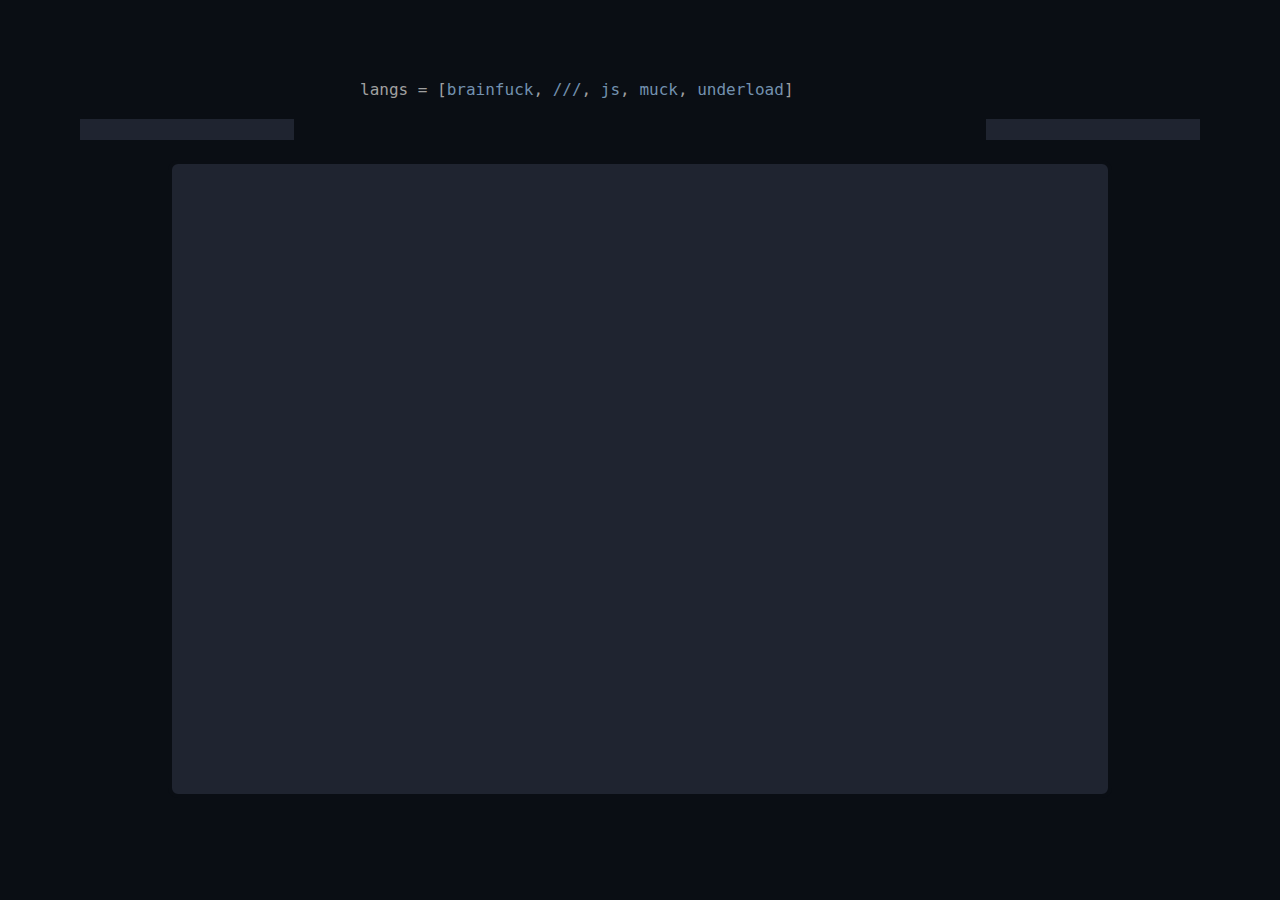
<file: index.html>
<!DOCTYPE html>
<html lang="en">
<head>
    <meta charset="UTF-8">
    <title></title>
    <link rel="stylesheet" href="main.css"></link>
    <script src="tio-api/util.js"></script>
    <script src="tio-api/tio.js"></script>
    <script src="main.js"></script>
    <script src="bf.js"></script>
    <script src="slashes.js"></script>
    <script src="muck.js"></script>
    <script src="underload.js"></script>
    <script src="stack.js"></script>
    <script src="tio.js"></script>
</head>
<body onload="init();">
    <div id="theme-list" style="color:rgb(160, 160, 160); float: right;">
      langs = [<a
      onclick="setInterp('brainfuck');" href="#brainfuck">brainfuck</a>, <a
      onclick="setInterp('slashes');" href="#slashes">///</a>, <a
      onclick="setInterp('js');" href="#js">js</a>, <a
      onclick="setInterp('muck');" href="#muck">muck</a>, <a
      onclick="setInterp('underload');" href="#underload">underload</a
      >]
      <!-- <a onclick="changeStyle('kazimir-malevich');" href="#kazimir-malevich">kazimir-malevich</a>,
      <a onclick="changeStyle('new-moon');" href="#new-moon">new-moon</a>,
      <a onclick="changeStyle('nord');" href="#nord">nord</a>] -->
    </div><br>
    <h2 id="title"></h2>
    <input type="text" id="progInp" oninput='onInput();'>
    <input type="text" id="progOut" readonly>

    <div id='evaluator'>
    <div id='left'>
        <textarea id="input" name="" rows=32 oninput='onInput();'></textarea>
    </div>
    <div id='right'>
        <textarea id="output" name="" rows=32 readonly></textarea >
    </div>
    </div>
</body>
</html>

<!--
body 
  evaluator 
    left 
      input 
    right 
      output 
-->
</file>
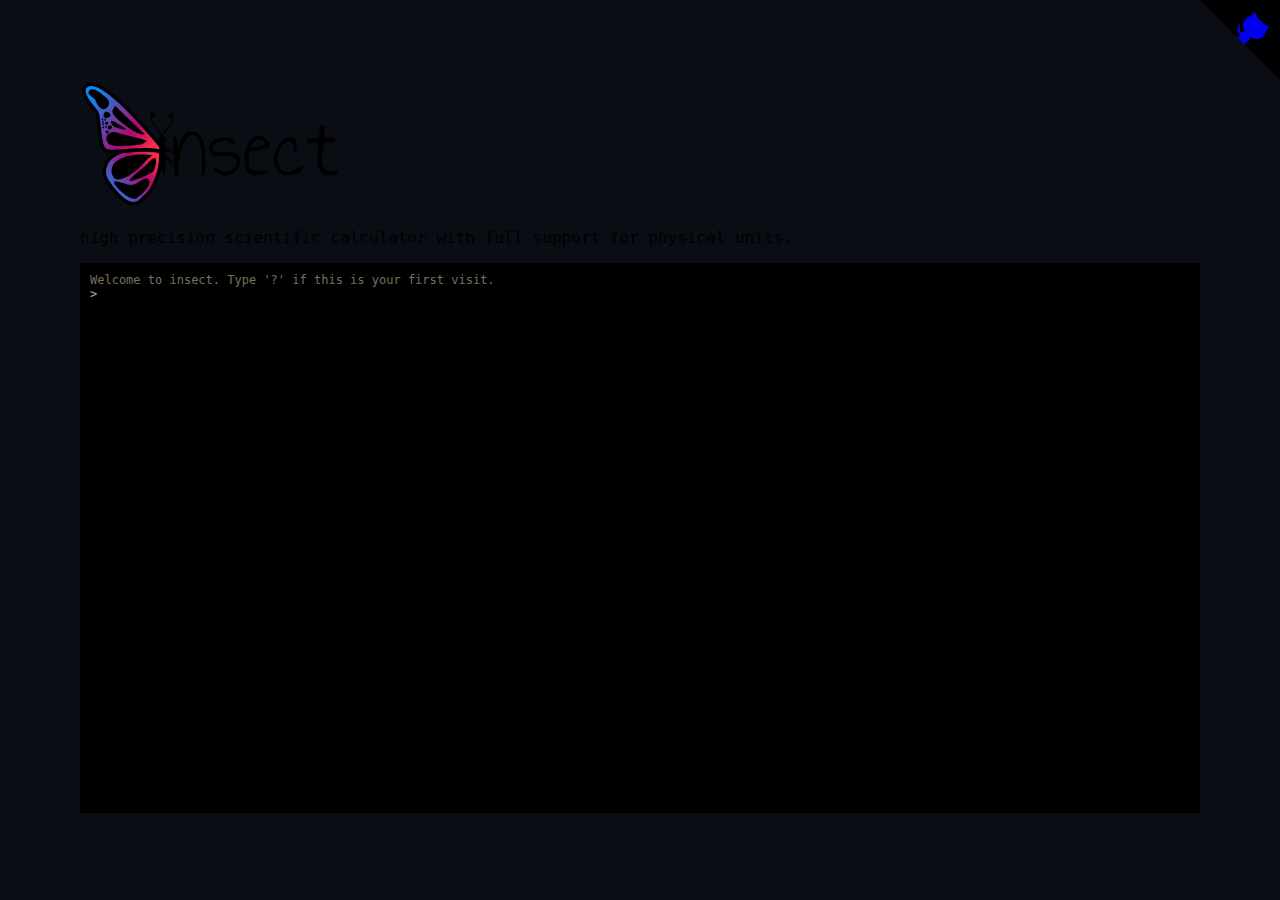
<file: insect.html>
<!DOCTYPE html>
<html lang="en">
  <head>
    <meta charset="utf-8" />
    <meta name="viewport" content="width=device-width, initial-scale=1">
    <meta name="description" content="High precision scientific calculator with full support for physical units">
    <meta name="keywords" content="calculator,scientific,math,physics,unit,conversion,quantity,SI,imperial,precision">
    <meta name="author" content="David Peter">
    <meta property="og:type" content="website">
    <meta property="og:image" content="https://insect.sh/media/insect-banner.png">
    <meta property="og:title" content="insect - scientific calculator">
    <meta property="og:url" content="https://insect.sh/">
    <meta property="og:description" content="High precision scientific calculator with full support for physical units.">
    <meta name="twitter:card" content="summary_large_image">
    <meta name="twitter:site" content="@sharkdp86">
    <meta name="twitter:title" content="insect - scientific calculator">
    <meta name="twitter:description" content="High precision scientific calculator with full support for physical units.">
    <meta name="twitter:image:src" content="https://insect.sh/media/insect-banner.png">
    <meta name="twitter:image:width" content="500">
    <meta name="twitter:image:height" content="250">
    <meta name="twitter:url" content="https://insect.sh/">
    <title>insect - scientific calculator</title>
    <link href="https://fonts.googleapis.com/css?family=Exo+2%7CFira+Mono:400,700" rel="stylesheet">
    <link href="terminal.css" rel="stylesheet">
    <link href="main.css" rel="stylesheet">
    <link rel="icon" type="image/png" href="media/insect-196x196.png" sizes="196x196">
    <link rel="icon" type="image/png" href="media/insect-32x32.png" sizes="32x32">
    <link rel="icon" type="image/png" href="media/insect-16x16.png" sizes="16x16">
    <link rel="search" type="application/opensearchdescription+xml" href="/opensearch.xml" title="insect.sh scientific calculator">
    <script src="insect.js" type="text/javascript"></script>
    <script src="keyboardevent-key-polyfill.js" type="text/javascript"></script>
    <script src="jquery.min.js" type="text/javascript"></script>
    <script src="jquery.terminal.min.js" type="text/javascript"></script>
    <script src="jquery.mousewheel-min.js" type="text/javascript"></script>
    <script type="text/javascript">
      // Load KeyboardEvent polyfill for old browsers
      keyboardeventKeyPolyfill.polyfill();

      var insectEnv = Insect.initialEnvironment;
      var clearCommands = ["clear", "cls", "quit", "exit"];

      function updateUrlQuery(query) {
        url = new URL(window.location);
        if (query == null) {
          url.searchParams.delete('q');
        } else {
          url.searchParams.set('q', query);
        }

        history.replaceState(null, null, url);
      }

      function interpret(line) {
        // Skip empty lines or line comments
        var lineTrimmed = line.trim();
        if (lineTrimmed === "" || lineTrimmed[0] === "#") {
          return;
        }

        // Run insect
        var res = Insect.repl(Insect.fmtJqueryTerminal)(insectEnv)(line);
        insectEnv = res.newEnv;

        // Handle shell commands
        if (clearCommands.indexOf(res.msgType) >= 0) {
          // Clear screen:
          this.clear();
          return;
        } else if (res.msgType == "quit") {
          // Treat as reset:
          this.clear();
          insectEnv = Insect.initialEnvironment;
          return;
        } else if (res.msgType == "copy") {
          // Copy result to clipboard:
          if (res.msg == "") {
            res.msg = "\nNo result to copy.\n";
          } else {
            navigator.clipboard.writeText(res.msg);
            res.msg = "\nCopied result '" + res.msg + "' to clipboard.\n";
          }
        }

        if (res.msgType === "error") {
          ga('send', 'event', 'user-input', 'error', line);
        } else {
          ga('send', 'event', 'user-input', 'success', line);
        }

        updateUrlQuery(line);

        return res.msg;
      }

      function emph(str) {
        return "[[;;;hl-emphasized]" + str + "]";
      }

      function colored(col, str) {
        return "[[;#" + col + ";]" + str + "]";
      }

      var visitedBefore = localStorage.getItem("visitedBefore") === "yes";
      var greeting = "";
      if (!visitedBefore) {
        greeting = colored("75715E", "Welcome to insect. Type '?' if this is your first visit.");
        localStorage.setItem("visitedBefore", "yes");
      } else {
        greeting = colored("75715E", "Welcome to insect. Enter '?' for help.");
      }

      $(document).ready(function() {
        var term = $('#terminal').terminal(interpret, {
          greetings: greeting,
          name: "terminal",
          height: 550,
          prompt: "[[;;;prompt]&gt; ]",
          // clear: false, // do not include 'clear' command
          // exit: false, // do not include 'exit' command
          checkArity: false,
          historySize: 200,
          historyFilter(line) {
            return line.trim() !== "";
          },
          completion(inp, cb) {
            var identifiers = Insect.identifiers(insectEnv);

            var keywords =
              identifiers.concat(Insect.functions(insectEnv))
                         .concat(Insect.supportedUnits)
                         .concat(Insect.commands);

            cb(keywords.sort());
          },
          onClear() {
            updateUrlQuery(null);
          }
        });

        // evaluate expression in query string if supplied (via opensearch)
        if (location.search) {
          var queryParams = new URLSearchParams(location.search);
          if (queryParams.has("q")) {
            term.exec(queryParams.get("q").replace(/\+/g, " "));
          }
        }
      });
    </script>
  </head>
  <body>
    <div id="content">
      <svg id="insect-logo" width="260" height="128" viewBox="0 0 77.391 38.1">
        <defs>
          <linearGradient id="a">
            <stop offset="0" stop-color="#f72d4b"/>
            <stop offset=".312" stop-color="#b1076f"/>
            <stop offset="1" stop-color="#078af4"/>
          </linearGradient>
          <linearGradient href="#a" id="b" x1="-2996.72" x2="-1559.018" y1="4654.921" y2="4200.613" gradientTransform="matrix(.09408 0 0 .09408 -16454.439 2288.328)" gradientUnits="userSpaceOnUse" />
          <linearGradient href="#a" id="c" x1="-12403.771" x2="-12550.984" y1="16503.461" y2="9437.118" gradientTransform="matrix(.0249 0 0 .0249 -16447.602 2300.046)" gradientUnits="userSpaceOnUse" />
        </defs>
        <g stroke-width="2.058" aria-label="nsect" fill="currentColor">
          <path d="M28.215 28.178q-.052-.42-.105-1.21-.026-.815-.079-1.815l-.052-2.13-.053-2.104q-.026-1-.079-1.79-.026-.814-.105-1.235 0-.027-.026-.132 0-.105-.027-.237v-.21-.158q.395-.315.658-.21.29.105.473.473.185.342.263.868.08.526.106 1.052.052.526.052.974v.605q.053-.448.158-1.053.105-.605.316-1.236.21-.631.5-1.236.315-.631.762-1.105.447-.473 1-.736.578-.263 1.315-.21 1.157.052 1.894.63.762.58 1.183 1.552.447.974.632 2.236.21 1.263.263 2.683.078 1.42.052 2.893-.026 1.447-.026 2.788-.237.053-.474.185-.236.105-.394.078-.158 0-.237-.21-.052-.237.053-.894l.079-1.447q.079-1 .052-2.21 0-1.21-.131-2.498-.132-1.289-.5-2.341-.342-1.078-1-1.736-.657-.684-1.71-.684-1.078.447-1.814 1.684-.71 1.236-1.157 2.893-.421 1.657-.632 3.603-.184 1.92-.21 3.762-.053-.027-.21-.027h-.316l-.316-.052q-.131-.027-.158-.053zM39.894 26.179q.473 0 .868.184.42.184.815.421.395.21.79.395.42.157.894.157.552 0 1.13-.184.605-.21 1.105-.552.5-.368.816-.868.315-.526.315-1.131.027-.184 0-.447 0-.263-.158-.526-.157-.29-.526-.526-.368-.263-1.078-.395-.684-.131-1.736-.131-1.052-.027-2.604.184-.394 0-.763-.21-.368-.237-.657-.553-.29-.342-.474-.71-.184-.395-.184-.737 0-1.026.421-1.657.447-.657 1.131-1.026.684-.394 1.526-.552.841-.158 1.71-.158.394 0 .894.053.526.026.946.21.448.158.737.526.316.369.316 1.026-.053.447-.158.552-.08.08-.263-.052-.158-.158-.395-.421-.237-.263-.579-.5-.315-.263-.789-.394-.447-.132-1.025 0-.605 0-1.21.131-.605.105-1.105.395-.473.29-.79.789-.288.5-.288 1.262 0 .395.341.553.369.131.947.131.605 0 1.342-.026.763-.053 1.552-.053t1.525.132q.737.105 1.289.473.579.342.894 1 .316.657.237 1.71 0 .762-.447 1.446-.42.684-1.105 1.21-.657.5-1.473.79-.815.288-1.578.21-.316-.027-.868-.158-.526-.158-1.052-.421-.5-.263-.868-.631-.368-.395-.368-.921zM49.047 22.128q0-.789.342-1.736.342-.973.92-1.788.606-.842 1.342-1.394.763-.579 1.578-.579.447 0 .868.184.447.184.842.5.42.29.736.684.342.368.526.789.184.42.184.815.027.395-.21.684l-5.55 1.026q-.105.026-.184.263-.079.21-.131.552-.053.342-.106.763l-.052.79q-.027.368-.027.683v.447q0 .737.342 1.21.369.447.921.684.552.237 1.236.316.71.079 1.394.079.684 0 1.29-.053.604-.053.999-.053 0 .106-.08.237-.078.132-.183.263l-.21.21q-.106.08-.132.106-.21.052-.658.158-.42.078-.92.157-.474.08-.895.132-.42.053-.578.053-.816.157-1.42-.027-.606-.184-1.027-.631-.42-.447-.683-1.078-.263-.658-.395-1.394-.132-.737-.158-1.526 0-.79.08-1.526zm3.814-4.497q-.237 0-.631.263-.369.236-.71.631-.316.368-.553.815-.21.421-.131.737.684.079 1.42-.026.736-.106 1.341-.316.605-.237 1-.526.394-.316.368-.631 0-.316-.5-.553-.473-.263-1.604-.394zM57.753 23.812q0-.973.316-2.157.315-1.184.92-2.183.605-1.026 1.5-1.71.894-.684 2.078-.684.605-.079.973.132.368.184.552.605.21.42.263.973.08.526.08 1.105.025.552 0 1.052 0 .473.052.789h-.658q-.026-.158-.105-.737-.053-.605-.21-1.236-.158-.631-.448-1.13-.263-.5-.762-.5-.737 0-1.394.578-.632.579-1.105 1.394-.474.816-.763 1.683-.29.868-.29 1.447.027.658.185 1.447.158.763.5 1.394.368.631.946 1.026.58.394 1.42.236.632 0 1.21-.263.58-.263 1.132-.552.552-.29 1.104-.552.58-.263 1.21-.263 0 .683-.5 1.21-.5.5-1.236.815-.71.315-1.525.473-.79.158-1.342.158-.894 0-1.657-.368-.736-.368-1.288-.973-.553-.632-.868-1.447-.29-.842-.29-1.762zM70.878 18.762q-.237-.08-.657-.053-.395 0-.868.053-.447.026-.868.079-.421.052-.71.052-.132 0-.185-.368-.026-.395-.105-1.052l3.709-.263q.079-.92.105-1.315.026-.395 0-.658 0-.29-.026-.631v-1.131q.684-.105 1.026-.053.368.027.5.184.13.158.104.474 0 .29-.078.736-.053.447-.106 1.079-.026.631.053 1.42l3.156-.105v1.289q-.21 0-.657.026-.447.026-.973.053-.5.026-.947.052-.421.026-.632.105-.21.947-.447 2.026-.236 1.078-.315 2.13-.08 1.052.052 1.973.132.894.658 1.5.526.578 1.499.815.973.21 2.578-.158-.053.394-.316.657-.237.237-.579.395-.315.131-.683.21-.369.053-.658.053-1.341 0-2.13-.474-.79-.5-1.184-1.288-.395-.79-.5-1.789-.105-1.026-.079-2.078.053-1.052.158-2.078.105-1.026.105-1.867z"/>
        </g>
        <path fill="url(#b)" d="M-16670.852 2763.415c-16.3-1.43-37.895-7.418-51.413-14.252-8.155-4.124-17.496-9.574-22.327-13.026l-3.088-2.206.201-2.422c.287-3.457 2.792-8.218 10.199-19.382 8.26-12.449 9.631-14.258 23.313-30.747 12.318-14.848 13.878-16.369 21.395-20.864 17.59-10.517 35.173-11.494 48.418-2.69 5.093 3.387 9.665 8.601 12.292 14.019 4.284 8.836 10.321 29.043 12.71 42.542.86 4.862 1.038 7.438 1.025 14.917-.02 9.864-.627 13.465-3.163 18.667-1.621 3.325-5.486 7.348-8.716 9.07-3.411 1.818-8.857 3.226-12.479 3.226-1.662 0-3.878.378-5.465.933-5.933 2.074-14.769 2.929-22.902 2.215z" transform="matrix(-.07746 .10711 .10711 .07746 -1566.412 1603.983)"/>
        <path fill="url(#c)" d="M-16763.593 2726.152c-1.583-1.808-4.938-32.508-6.528-39.277-11.029-46.945-17.561-83.504-19.662-114.696-.358-5.3-1.602-23.231-1.245-27.141 1.123-12.306 3.317-19.813 6.809-25.21 3.629-5.61 14.242-10.246 18.969-7.918 4.293 2.113 10.662 9.821 14.369 19.195 2.47 6.243 4.12 11.926 7.307 24.097 1.98 7.561 4.723 9.867 6.043 12.04 15.299 19.518 29.721 25.944 47.625 46.056 5.421 10.56 8.647 19.04 2.348 28.193-4.611 6.99-15.108 19.066-20.092 24.196-13.159 25.9-11.931 13.275-19.703 23.574-2.284 3.025-4.712 6.412-6.158 8.288-7.137 9.26-10.744 18.458-13.31 24.248-1.641 3.705-5.093 11.134-5.228 11.284-8.714-5.528-7.808-2.464-11.544-6.93z" transform="matrix(-.07746 .10711 .10711 .07746 -1566.412 1603.983)"/>
        <g fill="currentColor">
          <path d="M7.653 30.363c-.992-1.482-1.212-3.383-.587-5.084.518-1.407 1.576-2.593 3.07-3.48-1.415.006-2.403-.121-2.96-.486l-.038-.026c-1.32-.922-1.637-4.094-1.945-7.163-.186-1.861-.397-3.97-.816-4.496a28.057 28.057 0 00-.515-.626C2.326 7.156-.244 4.067.957 1.987 2.27.1 4.734.397 8.278 2.865c3.855 2.684 9.21 8.113 15.523 15.725.015-.104.03-.201.041-.286-.425-.155-.712-.45-.7-.784.01-.365.374-.665.872-.777-.2-.866-.846-1.776-1.474-2.66-.845-1.181-1.896-2.05-1.669-3.573a.648.648 0 01.11-.433.67.67 0 01.938-.167.672.672 0 01.168.938c-.17.242-.557.282-.826.205.085 1.174.867 1.786 1.594 2.806.621.87 1.26 1.766 1.508 2.66.727-1.474 1.518-1.989 2.016-2.766.623-.976.986-1.522.966-2.396-.163.006-.513.034-.655-.067a.793.793 0 01-.197-1.108.793.793 0 011.104-.197c.314.219.405.622.26.963-.323 2.032-.453 1.921-1.15 3.017-.495.772-1.284 1.284-2.006 2.75.643.082 1.129.452 1.116.887-.008.314-.282.581-.679.72.119.594.208 1.438.398 2.137.353 1.29-.11 7.248-.51 7.597-.223.14-.51-.695-.774-1.86-.039.247-.079.472-.114.662-.065.27-1.653 6.54-4.76 8.535-1.729 2.29-3.99 2.563-6.544.786-1.626-1.136-3.322-3.037-5.18-5.816zm.032-26.647C4.704 1.641 2.727 1.258 1.832 2.54c-.817 1.418 1.645 4.377 2.829 5.8.198.239.38.454.528.64.58.728.771 2.389 1.036 5.04.243 2.434.577 5.768 1.505 6.417l-.296.425.31-.416c.637.418 2.84.348 5.156.199.904-.197 3.044-.332 5.23-.345 1.91-.083 3.639-.056 4.839.26.221.036.42.075.592.12l.066-.67C17.1 12.068 11.59 6.435 7.685 3.716zm10.916 30.982l.06-.083.087-.053c2.803-1.711 4.368-7.893 4.377-7.921.324-1.807.54-3.94.428-4.705a1.772 1.772 0 01-.199-.134 2.796 2.796 0 00-.695-.262c-.988-.137-2.618-.21-4.295-.213-1.199.05-2.47.141-3.686.23-.568.041-1.101.08-1.61.113-2.574.737-4.358 2.145-5.029 3.966a4.615 4.615 0 00.474 4.149c.659.982 2.656 3.968 4.913 5.541 2.128 1.483 3.772 1.282 5.174-.628z"/>
          <path d="M8.661 6.976c-.136 1.075-1.267 2.121-2.323 1.518-.95-.527-1.44-1.84-1.827-2.707-.243-.548-2.82-1.48-1.717-2.694C3.9 1.881 6.54 4.163 7.295 4.816c.675.542 1.499 1.244 1.366 2.16zM12.355 16.097c2.422.631 4.968 1.087 7.36 1.91.425.15-1.007 1.247-2.208 1.283-1.069.08-7.945 1.012-9.06-.367-1.115-1.38-.56-2.91.979-3.345.946-.275 1.992.268 2.929.52zM15.704 15.001c-1.15-.62-2.22-1.499-3.21-2.267-1.05-.76-1.98-1.539-2.655-2.667-.676-1.13.712-2.311.712-2.311s7.057 6.97 8.698 8.315c-.81.534-2.828-.658-3.545-1.07zM8.616 11.118c-1.077.606-1.974-.016-1.438-1.254s2.85.408 1.438 1.254zM9.329 14.463c-.535.74-1.024-.012-1.024-.012l-.048-.387c.069-.937 1.84-.594 1.072.4zM7.504 12.834c.05-.68 1.337-.432.78.29-.39.538-.745-.009-.745-.009zM8.428 15.71c-.389.538-.743-.008-.743-.008l-.038-.282c.05-.68 1.337-.432.781.29zM6.894 11.78c-.238.328-.455-.005-.455-.005l-.02-.172c.029-.415.816-.263.475.177zM6.994 12.547c-.237.328-.453-.006-.453-.006l-.023-.171c.03-.417.815-.264.476.177zM7.085 13.33c-.238.327-.455-.008-.455-.008l-.022-.17c.03-.415.815-.265.477.177zM7.105 14.276c-.237.328-.454-.005-.454-.005l-.021-.172c.032-.414.817-.263.475.177zM7.933 14.04c-.237.328-.455-.006-.455-.006l-.021-.172c.03-.416.815-.264.476.178zM7.707 12.01c-.237.328-.452-.005-.452-.005l-.022-.172c.03-.414.815-.262.474.177zM9.276 12.232c.147-.427 2.102.868 2.618 1.188.61.335 1.3.78 1.836 1.22-.962.372-2.417-.416-3.356-.666-.521-.166-1.45-1.039-1.098-1.742zM10.599 29.432c-.592-.214-1.526-1.677-1.102-3.195.426-1.516 1.083-1.936 2.075-2.498 1.913-1.172 4.733-1.535 6.927-1.547 1.02-.009 2.042.2 3.096.214-1.813 1.034-2.846 2.901-4.463 4.182-1.532 1.237-4.367 3.612-6.533 2.844z"/>
          <path d="M10.132 30.374c-.012-.987 4.177 1.155 5.544.81 1.368-.342 2.326-1.363 3.347-1.743.766-.246 1.585-.285 1.631.758.04 1.201-.6 1.86-1.317 2.779-.642.815-1.823 1.743-2.603 2.275-1.607.923-6.584-3.47-6.602-4.88z"/>
          <path d="M14.787 30.018c-.24-.568 3.358-3.281 4.822-4.567.486-.45 2.39-2.962 2.906-2.056.429.735-.247 3.392-.808 3.946-.697.668-6.678 3.244-6.92 2.677z"/>
        </g>
        <g fill="none" stroke="currentColor">
          <path stroke-width=".32902091" d="M25.306 20.195s.837.578 1.292.802c.5.246 1.37.835 1.563.59"/>
          <path stroke-width=".32902091" d="M25.399 21.757c.97-1.49 1.248-1.828 1.997-1.263.328.246.776.38.776.38"/>
          <path stroke-width=".32214703" d="M25.237 22.618s.552.81.87 1.18c.695.81 1.97 2.4 2.255 2.268M24.931 22.338s.777.596 1.183.868c.68.456 1.868 1.487 2.1 1.276"/>
        </g>
      </svg>      
      <p class="desc">high precision scientific calculator with full support for physical units.</p>
      <div id="terminal"></div>
    </div>
    <a href="https://github.com/sharkdp/insect" class="github-corner" aria-label="View source on Github">
      <svg width="80" height="80" viewBox="0 0 250 250" style="position: absolute; top: 0; border: 0; right: 0;" aria-hidden="true"><path d="M0,0 L115,115 L130,115 L142,142 L250,250 L250,0 Z"></path><path d="M128.3,109.0 C113.8,99.7 119.0,89.6 119.0,89.6 C122.0,82.7 120.5,78.6 120.5,78.6 C119.2,72.0 123.4,76.3 123.4,76.3 C127.3,80.9 125.5,87.3 125.5,87.3 C122.9,97.6 130.6,101.9 134.4,103.2" fill="currentColor" style="transform-origin: 130px 106px;" class="octo-arm"></path><path d="M115.0,115.0 C114.9,115.1 118.7,116.5 119.8,115.4 L133.7,101.6 C136.9,99.2 139.9,98.4 142.2,98.6 C133.8,88.0 127.5,74.4 143.8,58.0 C148.5,53.4 154.0,51.2 159.7,51.0 C160.3,49.4 163.2,43.6 171.4,40.1 C171.4,40.1 176.1,42.5 178.8,56.2 C183.1,58.6 187.2,61.8 190.9,65.4 C194.5,69.0 197.7,73.2 200.1,77.6 C213.8,80.2 216.3,84.9 216.3,84.9 C212.7,93.1 206.9,96.0 205.4,96.6 C205.1,102.4 203.0,107.8 198.3,112.5 C181.9,128.9 168.3,122.5 157.7,114.1 C157.9,116.9 156.7,120.9 152.7,124.9 L141.0,136.5 C139.8,137.7 141.6,141.9 141.8,141.8 Z" fill="currentColor" class="octo-body"></path></svg>
    </a>
    <script>
      (function(i,s,o,g,r,a,m){i['GoogleAnalyticsObject']=r;i[r]=i[r]||function(){
      (i[r].q=i[r].q||[]).push(arguments)},i[r].l=1*new Date();a=s.createElement(o),
      m=s.getElementsByTagName(o)[0];a.async=1;a.src=g;m.parentNode.insertBefore(a,m)
      })(window,document,'script','https://www.google-analytics.com/analytics.js','ga');

      ga('create', 'UA-39945208-7', 'auto');
      ga('send', 'pageview');
    </script>
  </body>
</html>
</file>
<file: main.css>
* {
    font-family: Menlo, monospace;
}
/***** LAYOUT *****/
body {
    margin: 80px; /* Bad idea */
    padding: 0px;
    font-family: Menlo, monospace;
}

textarea {
    width: 100%;
    outline: none;
    border: none;
    resize: none;
}

#evaluator {
    border: 4px solid;
    border-radius: 10px;

    padding-top: 15px;
    padding-bottom: 15px;
    padding-left: 20px;
    padding-right: 20px;
}

#left, #right {
    float: left;
    /* height: 40px; */
}

#evaluator {
    width: 80%;
    margin: auto; /* Center */
}

#output {
    text-align: right;
}

/***** ASSERT *****/
/* EQUAL */
#evaluator { height: 600px }
#texarea   { height: 600px }

/* SUM == 100% */
#left  { width: 50% }
#right { width: 50% }

/***** FONTS *****/
textarea {
    font-size: 16px;
    font-family: Menlo, monospace;
}

/***** COLORS *****/
#output               { color: #95E6CB; }
#input                { color: #73D0FF; }
#evaluator { background-color: #1F2430; }
textarea   { background-color: #1F2430; }
body       { background-color: #0A0E14; }
#evaluator     { border-color: #0A0E14; }



input {
    background-color: #1F2430;
    border: none;
    font-size: 16px;
    color: grey;
    margin-bottom: 20px;
}

#progOut {
    float: right;
}

#title {
    color: #c0c0c0;
    text-align: center;
}


#theme-list {
    /* margin: 0 auto; */
    text-align: left;
    width: 75%;
}

#theme-list>a {
    /* color: #C0C0C0; */
    color: rgb(115, 145, 175);
    /* color: #95afc0; */
    text-decoration: none;
}

#theme-list>a:hover{
    color: #6ab3e7;
}
</file>
<file: terminal.css>
/*!
 *       __ _____                     ________                              __
 *      / // _  /__ __ _____ ___ __ _/__  ___/__ ___ ______ __ __  __ ___  / /
 *  __ / // // // // // _  // _// // / / // _  // _//     // //  \/ // _ \/ /
 * /  / // // // // // ___// / / // / / // ___// / / / / // // /\  // // / /__
 * \___//____ \\___//____//_/ _\_  / /_//____//_/ /_/ /_//_//_/ /_/ \__\_\___/
 *           \/              /____/                              version 2.18.3
 * http://terminal.jcubic.pl
 *
 * This file is part of jQuery Terminal.
 *
 * Copyright (c) 2011-2020 Jakub Jankiewicz <https://jcubic.pl/me>
 * Released under the MIT license
 *
 * Date: Mon, 31 Aug 2020 10:35:20 +0000
 */.cmd-prompt,.cmd-prompt div,.cmd .format,.terminal .terminal-output .format{display:inline-block}.cmd,.terminal h1,.terminal h2,.terminal h3,.terminal h4,.terminal h5,.terminal h6,.terminal pre{margin:0}.cmd .cmd-clipboard{position:absolute;left:-16px;top:0;width:16px;height:16px;background-color:transparent;border:none;color:transparent;outline:none;padding:0;resize:none;z-index:1000;overflow:hidden;white-space:pre;text-indent:-9999em;top:calc(var(--cursor-line, 0)*var(--size, 1)*14px)}.cmd .cursor+span:empty,.cmd div.cmd-end-line span[data-text]:last-child,.cmd div.cmd-end-line span[data-text]:last-child span,.cmd span.cmd-end-line,.cmd span.cmd-end-line span,.cmd textarea{-webkit-touch-callout:none;-webkit-user-select:none;-khtml-user-select:none;-moz-user-select:none;-ms-user-select:none;user-select:none}.terminal audio,.terminal canvas,.terminal img,.terminal object{cursor:default}.terminal{position:relative;line-height:normal;overflow-y:auto}terminal.terminal-temp{visibility:hidden}.terminal{contain:content}body.terminal{min-height:100vh;height:100%}html{height:100%}body.full-screen-terminal,body.terminal{margin:0;height:100%}body.full-screen-terminal .terminal{height:100%}.terminal>div.terminal-fill{min-height:100%;height:100%}.terminal>.terminal-font .terminal-resizer,.terminal>.terminal-resizer{position:absolute;top:0;right:0;bottom:0;left:0;overflow:hidden;pointer-events:none;z-index:-1;height:100%;border:none;padding:0;width:100%}.cmd{padding:0;position:relative;width:100%;z-index:300}.terminal a[tabindex="1000"],.terminal a[tabindex="1000"]:active,.terminal a[tabindex="1000"]:focus{outline:none}.cmd.cmd.cmd .cmd-inverted,.cmd.cmd.cmd .inverted,.terminal .inverted,.terminal .terminal-inverted{background-color:#aaa!important;color:#000!important}.cmd a[href] span,.terminal .terminal-output>:not(.raw) a[href] span{color:#0f60ff!important;--color:var(--link-color,#0f60ff);color:var(--link-color,#0f60ff)!important;text-decoration:underline}.cmd a[href]:hover span,.terminal .terminal-output>:not(.raw) a[href]:hover span{background-color:#0f60ff!important;background-color:var(--link-color,#0f60ff)!important;color:var(--background,#000)!important;text-decoration:none}.cmd .cmd-cursor,.cmd .cmd-cursor-line>span,.cmd .cmd-cursor-line img{display:inline-block}.cmd .cmd-cursor.cmd-blink .fa,.cmd .cmd-cursor.cmd-blink .far,.cmd .cmd-cursor.cmd-blink .fas,.cmd .cmd-cursor.cmd-blink span[data-text]:not(.emoji):not(.fa):not(.far):not(.fas) span,.cmd .cmd-cursor .emoji{-webkit-animation:terminal-blink 1s linear infinite;-moz-animation:terminal-blink 1s infinite linear;-ms-animation:terminal-blink 1s infinite linear;animation:terminal-blink 1s linear infinite}.bar.cmd .cmd-inverted,.bar.terminal .inverted{box-shadow:-2px 0 0 -1px #aaa;box-shadow:-2px 0 0 -1px var(--original-color,#aaa)}.cmd .cmd-prompt,.terminal,.terminal .terminal-output>div>div{display:block;height:auto}.terminal .terminal-output>div:not(.raw) div{white-space:nowrap}.cmd .cmd-prompt>span{float:left}.cmd .cmd-prompt~div span[style*=width],.terminal-output span[style*=width]{display:inline-block;line-height:1}.terminal-ouput span[style*=width]{min-height:14px;min-height:calc(var(--size, 1)*14px)}.cmd .cmd-prompt span[style*=width]{margin-top:2px}.cmd,.cmd span:not(.fas):not(.far):not(.fa),.terminal,.terminal-output>:not(.raw),.terminal-output>:not(.raw) a,.terminal-output>:not(.raw) span:not(.fas):not(.far):not(.fa){font-family:monospace}.cmd,.terminal{font-size:12px}.terminal-output div div:before{content:"\0200B";width:0;float:left;display:block}.cmd span[data-text]:not(.cmd-inverted):not(.token):not(.emoji),.terminal-output>div:not(.raw) div>span:not(.token):not(.inverted):not(.terminal-inverted):not(.cmd-inverted):not(.terminal-error):not(.emoji){color:#aaa;background-color:#000}.cmd .cmd-prompt span,.cmd span.cmd-prompt{background-color:transparent!important}.cmd .emoji,.terminal-output .emoji{height:12px;background-size:contain;background-repeat:no-repeat;color:transparent;position:relative}.cmd .far span,.cmd .fa span,.cmd .fas span,.terminal .terminal-output .far span,.terminal .terminal-output .fa span,.terminal .terminal-output .fas span{background:transparent!important;color:transparent!important;clip:rect(1px,1px,1px,1px);position:absolute}.cmd .emoji,.cmd .emoji span,.terminal-output .emoji,.terminal-output .emoji span{display:inline-block;width:2ch}.cmd,.terminal{box-sizing:border-box}.cmd .cmd-cursor span:not(.token):not(.inverted){color:inherit;background-color:inherit}.cmd .emoji.emoji.emoji.emoji,.cmd .emoji.emoji.emoji.emoji span{color:transparent;background-color:transparent}.cmd .cmd-cursor *{background-color:transparent}.cmd div{clear:both}.cmd .cmd-prompt+div{clear:right}terminal .terminal-output>div{margin-top:-1px}.terminal-output>div.raw>div *{overflow-wrap:break-word;word-wrap:break-word}.terminal .terminal-font{position:absolute;float:left;font-size:inherit;line-height:inherit;top:-100%;left:0;margin-bottom:1px}.cmd>span:not(.cmd-prompt){float:left}.cmd .cmd-prompt span.cmd-line{display:block;float:none}.terminal table{border-collapse:collapse}.terminal td{border:1px solid #aaa}.cmd span[data-text]:not(.emoji):not(.fa):not(.fas):not(.far) span{background-color:inherit;color:inherit}.cmd [role=presentation].cmd-cursor-line{position:relative;z-index:100}.cmd .cmd-prompt{position:relative;z-index:200}.cmd [role=presentation]:not(.cmd-cursor-line){overflow:hidden}.cmd{--original-color:var(--color,#aaa)}.cmd a[href]{--original-color:var(--link-color,#0f60ff)}@-webkit-keyframes terminal-blink{0%,50%{background-color:#aaa;background-color:var(--original-color,#aaa);color:#000;color:var(--background,#000)}50.1%,to{background-color:inherit;color:inherit;color:var(--original-background,var(--original-color,#aaa))}}@-moz-keyframes terminal-blink{0%,50%{background-color:#aaa;background-color:var(--original-color,#aaa);color:#000;color:var(--background,#000)}50.1%,to{background-color:inherit;color:inherit;color:var(--original-background,var(--original-color,#aaa))}}@keyframes terminal-blink{0%,50%{background-color:#aaa;background-color:var(--original-color,#aaa);color:#000;color:var(--background,#000)}50.1%,to{background-color:inherit;color:inherit;color:var(--original-background,var(--original-color,#aaa))}}@-webkit-keyframes terminal-glow{0%,50%{background-color:#aaa;background-color:var(--original-color,#aaa);color:#000;color:var(--background,#000);box-shadow:0 0 3px #aaa;-webkit-box-shadow:0 0 3px var(--color,#aaa);box-shadow:0 0 3px var(--color,#aaa)}50.1%,to{background-color:inherit;color:inherit;-webkit-box-shadow:none;box-shadow:none}}@-moz-keyframes terminal-glow{0%,50%{background-color:#aaa;background-color:var(--original-color,#aaa);color:#000;color:var(--background,#000);box-shadow:0 0 3px #aaa;-moz-box-shadow:0 0 3px var(--color,#aaa);box-shadow:0 0 3px var(--color,#aaa)}50.1%,to{background-color:inherit;color:inherit;-moz-box-shadow:none;box-shadow:none}}@keyframes terminal-glow{0%,50%{background-color:#aaa;background-color:var(--original-color,#aaa);color:#000;color:var(--background,#000);box-shadow:0 0 3px #aaa;box-shadow:0 0 3px var(--color,#aaa)}50.1%,to{background-color:inherit;color:inherit;box-shadow:none}}@-webkit-keyframes terminal-bar{0%,50%{box-shadow:-2px 0 0 -1px #aaa;box-shadow:-2px 0 0 -1px var(--original-color,#aaa)}50.1%,to{box-shadow:none}}@-moz-keyframes terminal-bar{0%,50%{box-shadow:-2px 0 0 -1px #aaa;box-shadow:-2px 0 0 -1px var(--original-color,#aaa)}50.1%,to{box-shadow:none}}@keyframes terminal-bar{0%,50%{box-shadow:-2px 0 0 -1px #aaa;box-shadow:-2px 0 0 -1px var(--original-color,#aaa)}50.1%,to{box-shadow:none}}@-webkit-keyframes terminal-underline{0%,50%{box-shadow:0 2px 0 #aaa;box-shadow:0 2px 0 var(--original-color,#aaa)}50.1%,to{box-shadow:none}}@-moz-keyframes terminal-underline{0%,50%{box-shadow:0 2px 0 #aaa;box-shadow:0 2px 0 var(--original-color,#aaa)}50.1%,to{box-shadow:none}}@keyframes terminal-underline{0%,50%{box-shadow:0 2px 0 #aaa;box-shadow:0 2px 0 var(--original-color,#aaa)}50.1%,to{box-shadow:none}}.underline-animation .cmd-cursor.cmd-blink a,.underline-animation .cmd-cursor.cmd-blink span[date-text] span{-webkit-animation-name:terminal-underline;-moz-animation-name:terminal-underline;-ms-animation-name:terminal-underline;animation-name:terminal-underline}.glow-animation .cmd-cursor.cmd-blink a,.glow-animation .cmd-cursor.cmd-blink span span{-webkit-animation-name:terminal-glow;-moz-animation-name:terminal-glow;-ms-animation-name:terminal-glow;animation-name:terminal-glow}.bar-animation .cmd-cursor.cmd-blink a,.bar-animation .cmd-cursor.cmd-blink span span{-webkit-animation-name:terminal-bar;-moz-animation-name:terminal-bar;-ms-animation-name:terminal-bar;animation-name:terminal-bar}@supports (-ms-ime-align:auto){.cmd .cmd-clipboard{margin-left:-9999px}@keyframes terminal-blink{0%,50%{background-color:var(--original-color,#aaa);color:var(--background,#000)}50.1%,to{background-color:var(--background,#000);color:var(--original-color,#aaa)}}@keyframes terminal-bar{0%,50%{border-left-color:var(--color,#aaa)}50.1%,to{border-left-color:var(--background,#000)}}@keyframes terminal-underline{0%,50%{border-bottom-color:var(--color,#aaa);line-height:12px;line-height:calc(var(--size, 1)*12px)}50.1%,to{border-bottom-color:var(--background,#000);line-height:12px;line-height:calc(var(--size, 1)*12px)}}}@media (-ms-high-contrast:active),(-ms-high-contrast:none){.cmd .cmd-clipboard{margin-left:-9999px}.underline-animation .cursor.blink span span{margin-top:1px}@-ms-keyframes terminal-blink{0%,50%{background-color:#aaa;color:#000}50.1%,to{background-color:#000;color:#aaa}}}.cmd span[data-text]::-moz-selection,.cmd span[data-text]:not(.far):not(.fa):not(.fas) span::-moz-selection,.terminal .terminal-output .raw div::-moz-selection,.terminal .terminal-output::-moz-selection,.terminal .terminal-output div div::-moz-selection,.terminal .terminal-output div div a::-moz-selection,.terminal .terminal-output span[data-text]::-moz-selection,.terminal .terminal-output span[data-text]:not(.far):not(.fa):not(.fas) span::-moz-selection,.terminal h1::-moz-selection,.terminal h2::-moz-selection,.terminal h3::-moz-selection,.terminal h4::-moz-selection,.terminal h5::-moz-selection,.terminal h6::-moz-selection,.terminal pre::-moz-selection,.terminal td::-moz-selection{background-color:#aaa;color:#000}.cmd span[data-text]:not(.far):not(.fa):not(.fas) span::selection,.terminal .terminal-output .raw div::selection,.terminal .terminal-output::selection,.terminal .terminal-output div div::selection,.terminal .terminal-output div div a::selection,.terminal .terminal-output span[data-text]::selection,.terminal .terminal-output span[data-text]:not(.far):not(.fa):not(.fas) span::selection,.terminal h1::selection,.terminal h2::selection,.terminal h3::selection,.terminal h4::selection,.terminal h5::selection,.terminal h6::selection,.terminal pre::selection,.terminal td::selection{background-color:hsla(0,0%,66.7%,.99);color:#000}.cmd .emoji::-moz-selection,.cmd .emoji span::-moz-selection,.cmd textarea::-moz-selection,.terminal-output .emoji::-moz-selection,.terminal-output .emoji span::-moz-selection{background-color:transparent!important;color:transparent!important}.cmd .emoji::selection,.cmd .emoji span::selection,.cmd textarea::selection,.terminal-output .emoji::selection,.terminal-output .emoji span::selection{background-color:transparent!important;color:transparent!important}.terminal .terminal-output>:not(.raw) .terminal-error,.terminal .terminal-output>:not(.raw) .terminal-error *{color:red;color:var(--error-color,red)}.tilda{position:fixed;top:0;left:0;width:100%;z-index:1100}.ui-dialog-content .terminal{width:100%;height:100%;box-sizing:border-box}.ui-dialog .ui-dialog-content.dterm{padding:0}.clear{clear:both}.cmd a[href],.terminal .terminal-output>:not(.raw) a[href]{color:#0f60ff;color:var(--link-color,#0f60ff);cursor:pointer}.cmd a[href]:not(.terminal-inverted),.terminal .terminal-output>:not(.raw) a[href]:not(.terminal-inverted){--color:var(--link-color,#0f60ff)}.terminal .terminal-output>:not(.raw) a[href].terminal-inverted{background:var(--color,#ccc)}.cmd a[href]:hover,.terminal .terminal-output>:not(.raw) a[href]:hover{background-color:#0f60ff;background-color:var(--link-color,#0f60ff);color:var(--background,#000)!important;text-decoration:none}.terminal .terminal-fill{position:absolute;left:0;top:-100%;width:100%;height:100%;margin:1px 0 0;border:none;opacity:.01;pointer-events:none;box-sizing:border-box}.cmd-editable,.terminal,.terminal .terminal-fill{padding:10px}.cmd-editable{padding-top:0}.terminal{padding-bottom:0}.terminal .cmd{margin-bottom:10px;position:relative}@supports (--css:variables){.cmd,.cmd div,.cmd span[data-text]:not(.cmd-inverted):not(.token):not(.emoji),.terminal,.terminal-output>:not(.raw) a,.terminal-output>:not(.raw) div,.terminal-output>:not(.raw) span[data-text]:not(.token):not(.inverted):not(.terminal-inverted):not(.cmd-inverted):not(.terminal-error):not(.emoji){color:var(--color,#aaa);background-color:var(--background,#000)}.terminal span[style*="--length"]{width:calc(var(--length, 1)*var(--char-width, 7.23438)*1px);display:inline-block}.cmd,.cmd div,.cmd span,.terminal,.terminal-output>:not(.raw) a,.terminal-output>:not(.raw) div,.terminal-output>:not(.raw) span{font-size:calc(var(--size, 1)*12px)}.cmd .emoji,.terminal-output .emoji{height:calc(var(--size, 1)*12px)}.cmd .clipboard{top:calc(var(--size, 1)*14*var(--cursor-line, 0)*1px)}.cmd.cmd.cmd .cmd-inverted,.cmd.cmd.cmd .inverted,.terminal .inverted{background-color:var(--color,#aaa)!important;color:var(--background,#000)!important}.cmd .cmd-cursor.cmd-blink{color:var(--color,#aaa);background-color:var(--background,#000)}.cmd .cmd-cursor.cmd-blink .emoji,.cmd .cmd-cursor.cmd-blink .fa,.cmd .cmd-cursor.cmd-blink .far,.cmd .cmd-cursor.cmd-blink .fas,.cmd .cmd-cursor.cmd-blink>span[data-text]:not(.emoji):not(.fa):not(.far):not(.fas) span,.cmd .cmd-cursor.cmd-blink a{-webkit-animation:var(--animation,terminal-blink) 1s infinite linear;-moz-animation:var(--animation,terminal-blink) 1s infinite linear;-ms-animation:var(--animation,terminal-blink) 1s infinite linear;animation:var(--animation,terminal-blink) 1s infinite linear}.cmd .cmd-cursor.cmd-blink .emoji,.cmd .cmd-cursor.cmd-blink .fa,.cmd .cmd-cursor.cmd-blink .far,.cmd .cmd-cursor.cmd-blink .fas{--original-background:inherit}.cmd .cmd-cursor.cmd-blink .emoji span{color:transparent;background:transparent}.cmd span[data-text]:not(.far):not(.fa):not(.fas):not(.emoji) span::-moz-selection,.terminal .terminal-output .raw div::-moz-selection,.terminal .terminal-output::-moz-selection,.terminal .terminal-output div div::-moz-selection,.terminal .terminal-output div div a::-moz-selection,.terminal .terminal-output span[data-text]::-moz-selection,.terminal .terminal-output span[data-text]:not(.far):not(.fa):not(.fas):not(.emoji) span::-moz-selection,.terminal h1::-moz-selection,.terminal h2::-moz-selection,.terminal h3::-moz-selection,.terminal h4::-moz-selection,.terminal h5::-moz-selection,.terminal h6::-moz-selection,.terminal pre::-moz-selection,.terminal td::-moz-selection{background-color:var(--color,#aaa);color:var(--background,#000)}.terminal .terminal-output div div a::-moz-selection{background-color:var(--link-color,rgba(15,96,255,.99))!important;color:var(--background,#000)!important}.terminal .terminal-output div div a:hover::-moz-selection{background-color:var(--link-color,rgba(2,50,144,.99))!important}.cmd span[data-text]:not(.far):not(.fa):not(.fas):not(.emoji) span::selection,.terminal .terminal-output .raw div::selection,.terminal .terminal-output::selection,.terminal .terminal-output div div::selection,.terminal .terminal-output div div a::selection,.terminal .terminal-output span[data-text]:not(.emoji)::selection,.terminal .terminal-output span[data-text]:not(.far):not(.fa):not(.fas):not(.emoji) span::selection,.terminal h1::selection,.terminal h2::selection,.terminal h3::selection,.terminal h4::selection,.terminal h5::selection,.terminal h6::selection,.terminal pre::selection,.terminal td::selection{background-color:var(--color,hsla(0,0%,66.7%,.99))!important;color:var(--background,#000)!important}.terminal .terminal-output div div a::selection{background-color:var(--link-color,rgba(15,96,255,.99))!important;color:var(--background,#000)!important}.terminal .terminal-output div div a:hover::selection{background-color:var(--link-color,rgba(2,50,144,.99))!important}}@supports (-ms-ime-align:auto){.cmd span[data-text]::selection,.terminal .terminal-output div div::selection,.terminal .terminal-output div div a::selection,.terminal h1::selection,.terminal h2::selection,.terminal h3::selection,.terminal h4::selection,.terminal h5::selection,.terminal h6::selection,.terminal pre::selection,.terminal td::selection{background-color:hsla(0,0%,66.7%,.99);color:#000}}.cmd .style .token.string,.cmd .token.entity,.cmd .token.operator,.cmd .token.string,.cmd .token.token,.cmd .token.url,.cmd .token.variable,.terminal .style .token.string,.terminal .token.entity,.terminal .token.operator,.terminal .token.string,.terminal .token.token,.terminal .token.url,.terminal .token.variable{background-color:inherit}.cmd .cursor-wrapper ul{list-style:none;margin:0;padding:0;float:left;position:absolute;top:14px;left:0}.cmd .cursor-wrapper li{cursor:pointer;white-space:nowrap}.cmd .cursor-wrapper li:hover{background:#aaa;color:#000}.cursor-wrapper{position:relative}.terminal-output div[style*="100%;"]{overflow:hidden}.terminal-output img{display:block}.cmd img{height:14px;height:calc(var(--size, 1)*14px);border:1px solid transparent}.cmd-cursor img{border-color:#ccc;border-color:var(--color,#ccc)}.terminal-output svg.terminal-broken-image{height:calc(var(--size, 1)*14px)}.terminal-output svg.terminal-broken-image use{fill:var(--color,#ccc)}.terminal-error{--color:var(--error-color)}.terminal-glow{--animation:terminal-glow}.terminal-glow .cmd-prompt>span,.terminal-glow .terminal-output>div a[href],.terminal-glow .terminal-output>div span,.terminal-glow [data-text] span,.terminal-glow a[data-text],.terminal-glow span[data-text]{text-shadow:1px 1px 5px #ccc;text-shadow:1px 1px 5px var(--color,#ccc)}.terminal-scroll-marker{position:relative;height:1px;margin-top:-1px;z-index:100}.terminal-scroll-marker div{position:absolute;bottom:0;left:0;right:0;z-index:200}.terminal-less{touch-action:none;overscroll-behavior-y:contain}.terminal-mobile.terminal-less .terminal-wrapper{pointer-events:none}.cmd-editable,.terminal-mobile.terminal-less .terminal-output a{pointer-events:visible}.cmd-editable:before{content:attr(data-cmd-prompt);display:inline-block}.cmd-editable{position:absolute;top:0;top:calc(var(--terminal-y, var(--cmd-y, 0)) + var(--terminal-scroll, 0)*1px);right:0;left:0;bottom:0;bottom:calc(var(--terminal-scroll, 0)*-1px);z-index:500;color:transparent;background:transparent;opacity:.01}.terminal::-webkit-scrollbar{width:6px;height:6px;background:var(--background,#000)}.terminal::-webkit-scrollbar-thumb,.terminal::-webkit-scrollbar-thumb:hover{background:var(--color,#aaa)}.terminal{scrollbar-color:#aaa #000;scrollbar-color:var(--color,#aaa) var(--background,#000);scrollbar-width:thin}.cmd .token{--original-color:var(--color)}
/*# sourceMappingURL=jquery.terminal.min.css.map */
</file>
